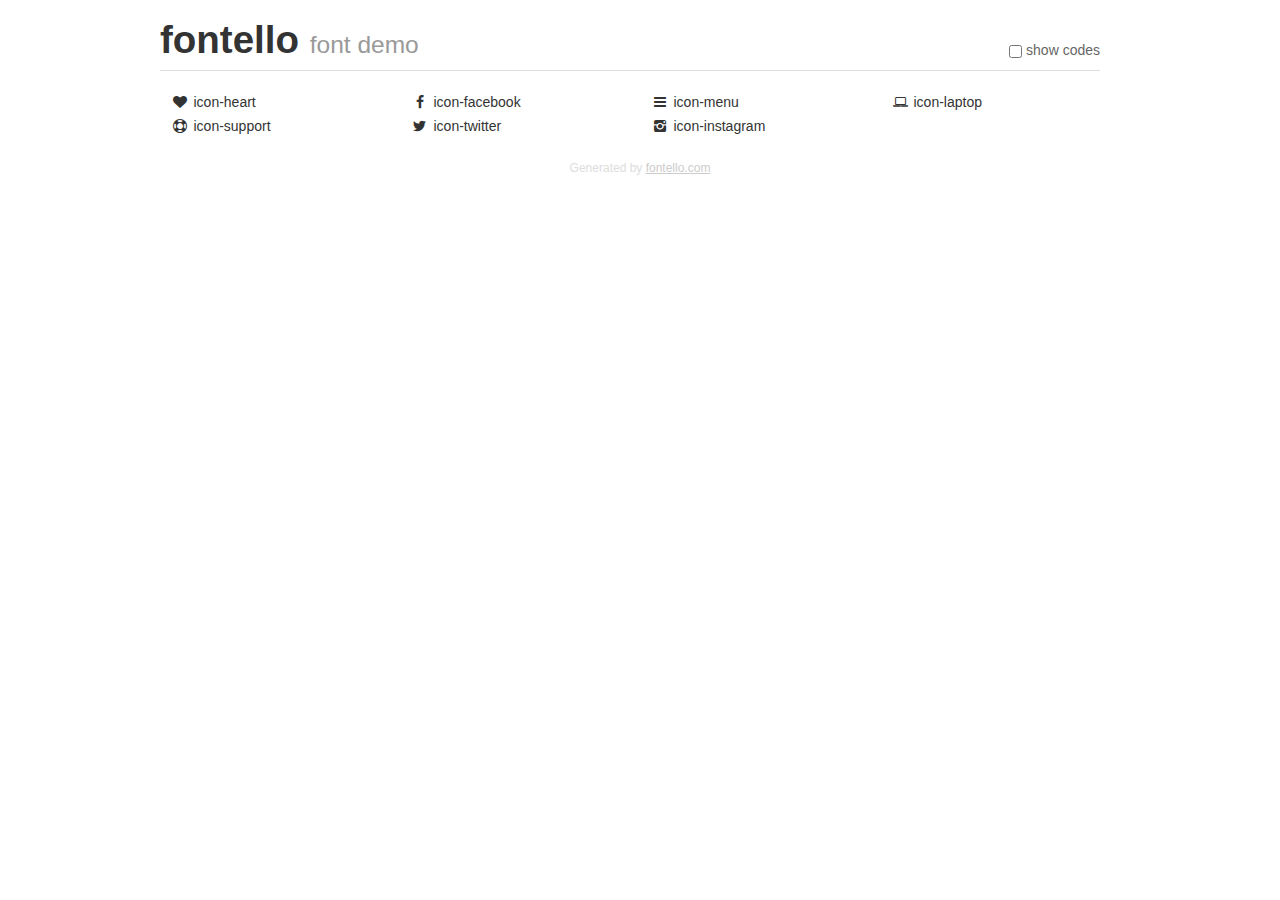
<file: iconos/demo.html>
<!DOCTYPE html>
<html>
  <head><!--[if lt IE 9]><script language="javascript" type="text/javascript" src="//html5shim.googlecode.com/svn/trunk/html5.js"></script><![endif]-->
    <meta charset="UTF-8"><style>/*
 * Bootstrap v2.2.1
 *
 * Copyright 2012 Twitter, Inc
 * Licensed under the Apache License v2.0
 * http://www.apache.org/licenses/LICENSE-2.0
 *
 * Designed and built with all the love in the world @twitter by @mdo and @fat.
 */
.clearfix {
  *zoom: 1;
}
.clearfix:before,
.clearfix:after {
  display: table;
  content: "";
  line-height: 0;
}
.clearfix:after {
  clear: both;
}
html {
  font-size: 100%;
  -webkit-text-size-adjust: 100%;
  -ms-text-size-adjust: 100%;
}
a:focus {
  outline: thin dotted #333;
  outline: 5px auto -webkit-focus-ring-color;
  outline-offset: -2px;
}
a:hover,
a:active {
  outline: 0;
}
button,
input,
select,
textarea {
  margin: 0;
  font-size: 100%;
  vertical-align: middle;
}
button,
input {
  *overflow: visible;
  line-height: normal;
}
button::-moz-focus-inner,
input::-moz-focus-inner {
  padding: 0;
  border: 0;
}
body {
  margin: 0;
  font-family: "Helvetica Neue", Helvetica, Arial, sans-serif;
  font-size: 14px;
  line-height: 20px;
  color: #333;
  background-color: #fff;
}
a {
  color: #08c;
  text-decoration: none;
}
a:hover {
  color: #005580;
  text-decoration: underline;
}
.row {
  margin-left: -20px;
  *zoom: 1;
}
.row:before,
.row:after {
  display: table;
  content: "";
  line-height: 0;
}
.row:after {
  clear: both;
}
[class*="span"] {
  float: left;
  min-height: 1px;
  margin-left: 20px;
}
.container,
.navbar-static-top .container,
.navbar-fixed-top .container,
.navbar-fixed-bottom .container {
  width: 940px;
}
.span12 {
  width: 940px;
}
.span11 {
  width: 860px;
}
.span10 {
  width: 780px;
}
.span9 {
  width: 700px;
}
.span8 {
  width: 620px;
}
.span7 {
  width: 540px;
}
.span6 {
  width: 460px;
}
.span5 {
  width: 380px;
}
.span4 {
  width: 300px;
}
.span3 {
  width: 220px;
}
.span2 {
  width: 140px;
}
.span1 {
  width: 60px;
}
[class*="span"].pull-right,
.row-fluid [class*="span"].pull-right {
  float: right;
}
.container {
  margin-right: auto;
  margin-left: auto;
  *zoom: 1;
}
.container:before,
.container:after {
  display: table;
  content: "";
  line-height: 0;
}
.container:after {
  clear: both;
}
p {
  margin: 0 0 10px;
}
.lead {
  margin-bottom: 20px;
  font-size: 21px;
  font-weight: 200;
  line-height: 30px;
}
small {
  font-size: 85%;
}
h1 {
  margin: 10px 0;
  font-family: inherit;
  font-weight: bold;
  line-height: 20px;
  color: inherit;
  text-rendering: optimizelegibility;
}
h1 small {
  font-weight: normal;
  line-height: 1;
  color: #999;
}
h1 {
  line-height: 40px;
}
h1 {
  font-size: 38.5px;
}
h1 small {
  font-size: 24.5px;
}
body {
  margin-top: 90px;
}
.header {
  position: fixed;
  top: 0;
  left: 50%;
  margin-left: -480px;
  background-color: #fff;
  border-bottom: 1px solid #ddd;
  padding-top: 10px;
  z-index: 10;
}
.footer {
  color: #ddd;
  font-size: 12px;
  text-align: center;
  margin-top: 20px;
}
.footer a {
  color: #ccc;
  text-decoration: underline;
}
.the-icons {
  font-size: 14px;
  line-height: 24px;
}
.switch {
  position: absolute;
  right: 0;
  bottom: 10px;
  color: #666;
}
.switch input {
  margin-right: 0.3em;
}
.codesOn .i-name {
  display: none;
}
.codesOn .i-code {
  display: inline;
}
.i-code {
  display: none;
}
@font-face {
      font-family: 'fontello';
      src: url('./font/fontello.eot?88894438');
      src: url('./font/fontello.eot?88894438#iefix') format('embedded-opentype'),
           url('./font/fontello.woff?88894438') format('woff'),
           url('./font/fontello.ttf?88894438') format('truetype'),
           url('./font/fontello.svg?88894438#fontello') format('svg');
      font-weight: normal;
      font-style: normal;
    }
     
     
    .demo-icon
    {
      font-family: "fontello";
      font-style: normal;
      font-weight: normal;
      speak: none;
     
      display: inline-block;
      text-decoration: inherit;
      width: 1em;
      margin-right: .2em;
      text-align: center;
      /* opacity: .8; */
     
      /* For safety - reset parent styles, that can break glyph codes*/
      font-variant: normal;
      text-transform: none;
     
      /* fix buttons height, for twitter bootstrap */
      line-height: 1em;
     
      /* Animation center compensation - margins should be symmetric */
      /* remove if not needed */
      margin-left: .2em;
     
      /* You can be more comfortable with increased icons size */
      /* font-size: 120%; */
     
      /* Font smoothing. That was taken from TWBS */
      -webkit-font-smoothing: antialiased;
      -moz-osx-font-smoothing: grayscale;
     
      /* Uncomment for 3D effect */
      /* text-shadow: 1px 1px 1px rgba(127, 127, 127, 0.3); */
    }
     </style>
    <link rel="stylesheet" href="css/animation.css"><!--[if IE 7]><link rel="stylesheet" href="css/fontello-ie7.css"><![endif]-->
    <script>
      function toggleCodes(on) {
        var obj = document.getElementById('icons');
      
        if (on) {
          obj.className += ' codesOn';
        } else {
          obj.className = obj.className.replace(' codesOn', '');
        }
      }
      
    </script>
  </head>
  <body>
    <div class="container header">
      <h1>
        fontello
         <small>font demo</small>
      </h1>
      <label class="switch">
        <input type="checkbox" onclick="toggleCodes(this.checked)">show codes
      </label>
    </div>
    <div id="icons" class="container">
      <div class="row">
        <div title="Code: 0xe800" class="the-icons span3"><i class="demo-icon icon-heart">&#xe800;</i> <span class="i-name">icon-heart</span><span class="i-code">0xe800</span></div>
        <div title="Code: 0xf09a" class="the-icons span3"><i class="demo-icon icon-facebook">&#xf09a;</i> <span class="i-name">icon-facebook</span><span class="i-code">0xf09a</span></div>
        <div title="Code: 0xf0c9" class="the-icons span3"><i class="demo-icon icon-menu">&#xf0c9;</i> <span class="i-name">icon-menu</span><span class="i-code">0xf0c9</span></div>
        <div title="Code: 0xf109" class="the-icons span3"><i class="demo-icon icon-laptop">&#xf109;</i> <span class="i-name">icon-laptop</span><span class="i-code">0xf109</span></div>
      </div>
      <div class="row">
        <div title="Code: 0xf1cd" class="the-icons span3"><i class="demo-icon icon-support">&#xf1cd;</i> <span class="i-name">icon-support</span><span class="i-code">0xf1cd</span></div>
        <div title="Code: 0xf309" class="the-icons span3"><i class="demo-icon icon-twitter">&#xf309;</i> <span class="i-name">icon-twitter</span><span class="i-code">0xf309</span></div>
        <div title="Code: 0xf32d" class="the-icons span3"><i class="demo-icon icon-instagram">&#xf32d;</i> <span class="i-name">icon-instagram</span><span class="i-code">0xf32d</span></div>
      </div>
    </div>
    <div class="container footer">Generated by <a href="http://fontello.com">fontello.com</a></div>
  </body>
</html>
</file>
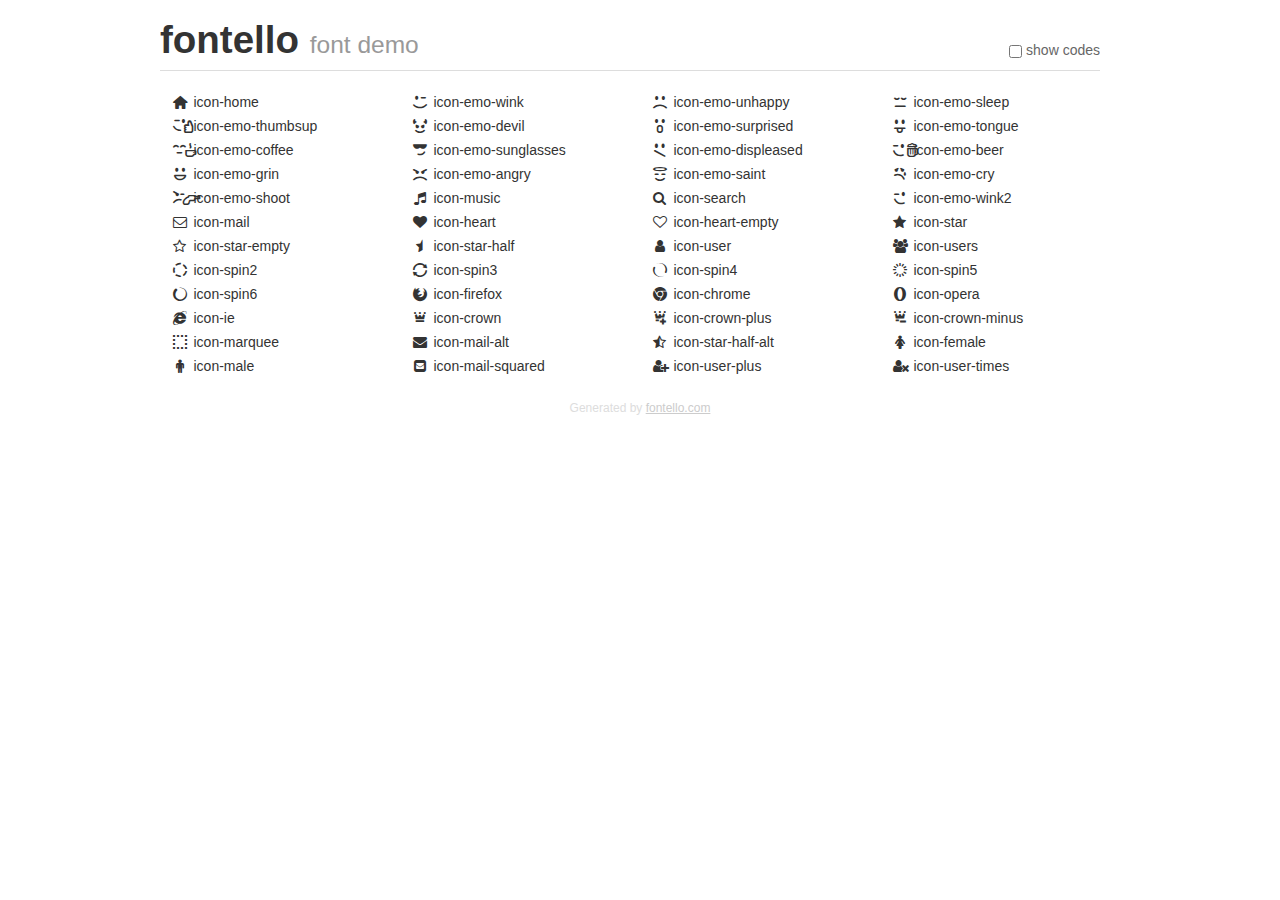
<file: iconos2/demo.html>
<!DOCTYPE html>
<html>
  <head><!--[if lt IE 9]><script language="javascript" type="text/javascript" src="//html5shim.googlecode.com/svn/trunk/html5.js"></script><![endif]-->
    <meta charset="UTF-8"><style>/*
 * Bootstrap v2.2.1
 *
 * Copyright 2012 Twitter, Inc
 * Licensed under the Apache License v2.0
 * http://www.apache.org/licenses/LICENSE-2.0
 *
 * Designed and built with all the love in the world @twitter by @mdo and @fat.
 */
.clearfix {
  *zoom: 1;
}
.clearfix:before,
.clearfix:after {
  display: table;
  content: "";
  line-height: 0;
}
.clearfix:after {
  clear: both;
}
html {
  font-size: 100%;
  -webkit-text-size-adjust: 100%;
  -ms-text-size-adjust: 100%;
}
a:focus {
  outline: thin dotted #333;
  outline: 5px auto -webkit-focus-ring-color;
  outline-offset: -2px;
}
a:hover,
a:active {
  outline: 0;
}
button,
input,
select,
textarea {
  margin: 0;
  font-size: 100%;
  vertical-align: middle;
}
button,
input {
  *overflow: visible;
  line-height: normal;
}
button::-moz-focus-inner,
input::-moz-focus-inner {
  padding: 0;
  border: 0;
}
body {
  margin: 0;
  font-family: "Helvetica Neue", Helvetica, Arial, sans-serif;
  font-size: 14px;
  line-height: 20px;
  color: #333;
  background-color: #fff;
}
a {
  color: #08c;
  text-decoration: none;
}
a:hover {
  color: #005580;
  text-decoration: underline;
}
.row {
  margin-left: -20px;
  *zoom: 1;
}
.row:before,
.row:after {
  display: table;
  content: "";
  line-height: 0;
}
.row:after {
  clear: both;
}
[class*="span"] {
  float: left;
  min-height: 1px;
  margin-left: 20px;
}
.container,
.navbar-static-top .container,
.navbar-fixed-top .container,
.navbar-fixed-bottom .container {
  width: 940px;
}
.span12 {
  width: 940px;
}
.span11 {
  width: 860px;
}
.span10 {
  width: 780px;
}
.span9 {
  width: 700px;
}
.span8 {
  width: 620px;
}
.span7 {
  width: 540px;
}
.span6 {
  width: 460px;
}
.span5 {
  width: 380px;
}
.span4 {
  width: 300px;
}
.span3 {
  width: 220px;
}
.span2 {
  width: 140px;
}
.span1 {
  width: 60px;
}
[class*="span"].pull-right,
.row-fluid [class*="span"].pull-right {
  float: right;
}
.container {
  margin-right: auto;
  margin-left: auto;
  *zoom: 1;
}
.container:before,
.container:after {
  display: table;
  content: "";
  line-height: 0;
}
.container:after {
  clear: both;
}
p {
  margin: 0 0 10px;
}
.lead {
  margin-bottom: 20px;
  font-size: 21px;
  font-weight: 200;
  line-height: 30px;
}
small {
  font-size: 85%;
}
h1 {
  margin: 10px 0;
  font-family: inherit;
  font-weight: bold;
  line-height: 20px;
  color: inherit;
  text-rendering: optimizelegibility;
}
h1 small {
  font-weight: normal;
  line-height: 1;
  color: #999;
}
h1 {
  line-height: 40px;
}
h1 {
  font-size: 38.5px;
}
h1 small {
  font-size: 24.5px;
}
body {
  margin-top: 90px;
}
.header {
  position: fixed;
  top: 0;
  left: 50%;
  margin-left: -480px;
  background-color: #fff;
  border-bottom: 1px solid #ddd;
  padding-top: 10px;
  z-index: 10;
}
.footer {
  color: #ddd;
  font-size: 12px;
  text-align: center;
  margin-top: 20px;
}
.footer a {
  color: #ccc;
  text-decoration: underline;
}
.the-icons {
  font-size: 14px;
  line-height: 24px;
}
.switch {
  position: absolute;
  right: 0;
  bottom: 10px;
  color: #666;
}
.switch input {
  margin-right: 0.3em;
}
.codesOn .i-name {
  display: none;
}
.codesOn .i-code {
  display: inline;
}
.i-code {
  display: none;
}
@font-face {
      font-family: 'fontello';
      src: url('./font/fontello.eot?68530923');
      src: url('./font/fontello.eot?68530923#iefix') format('embedded-opentype'),
           url('./font/fontello.woff?68530923') format('woff'),
           url('./font/fontello.ttf?68530923') format('truetype'),
           url('./font/fontello.svg?68530923#fontello') format('svg');
      font-weight: normal;
      font-style: normal;
    }
     
     
    .demo-icon
    {
      font-family: "fontello";
      font-style: normal;
      font-weight: normal;
      speak: none;
     
      display: inline-block;
      text-decoration: inherit;
      width: 1em;
      margin-right: .2em;
      text-align: center;
      /* opacity: .8; */
     
      /* For safety - reset parent styles, that can break glyph codes*/
      font-variant: normal;
      text-transform: none;
     
      /* fix buttons height, for twitter bootstrap */
      line-height: 1em;
     
      /* Animation center compensation - margins should be symmetric */
      /* remove if not needed */
      margin-left: .2em;
     
      /* You can be more comfortable with increased icons size */
      /* font-size: 120%; */
     
      /* Font smoothing. That was taken from TWBS */
      -webkit-font-smoothing: antialiased;
      -moz-osx-font-smoothing: grayscale;
     
      /* Uncomment for 3D effect */
      /* text-shadow: 1px 1px 1px rgba(127, 127, 127, 0.3); */
    }
     </style>
    <link rel="stylesheet" href="css/animation.css"><!--[if IE 7]><link rel="stylesheet" href="css/" + font.fontname + "-ie7.css"><![endif]-->
    <script>
      function toggleCodes(on) {
        var obj = document.getElementById('icons');
      
        if (on) {
          obj.className += ' codesOn';
        } else {
          obj.className = obj.className.replace(' codesOn', '');
        }
      }
      
    </script>
  </head>
  <body>
    <div class="container header">
      <h1>fontello <small>font demo</small></h1>
      <label class="switch">
        <input type="checkbox" onclick="toggleCodes(this.checked)">show codes
      </label>
    </div>
    <div class="container" id="icons">
      <div class="row">
        <div class="the-icons span3" title="Code: 0xe800"><i class="demo-icon icon-home">&#xe800;</i> <span class="i-name">icon-home</span><span class="i-code">0xe800</span></div>
        <div class="the-icons span3" title="Code: 0xe801"><i class="demo-icon icon-emo-wink">&#xe801;</i> <span class="i-name">icon-emo-wink</span><span class="i-code">0xe801</span></div>
        <div class="the-icons span3" title="Code: 0xe802"><i class="demo-icon icon-emo-unhappy">&#xe802;</i> <span class="i-name">icon-emo-unhappy</span><span class="i-code">0xe802</span></div>
        <div class="the-icons span3" title="Code: 0xe803"><i class="demo-icon icon-emo-sleep">&#xe803;</i> <span class="i-name">icon-emo-sleep</span><span class="i-code">0xe803</span></div>
      </div>
      <div class="row">
        <div class="the-icons span3" title="Code: 0xe804"><i class="demo-icon icon-emo-thumbsup">&#xe804;</i> <span class="i-name">icon-emo-thumbsup</span><span class="i-code">0xe804</span></div>
        <div class="the-icons span3" title="Code: 0xe805"><i class="demo-icon icon-emo-devil">&#xe805;</i> <span class="i-name">icon-emo-devil</span><span class="i-code">0xe805</span></div>
        <div class="the-icons span3" title="Code: 0xe806"><i class="demo-icon icon-emo-surprised">&#xe806;</i> <span class="i-name">icon-emo-surprised</span><span class="i-code">0xe806</span></div>
        <div class="the-icons span3" title="Code: 0xe807"><i class="demo-icon icon-emo-tongue">&#xe807;</i> <span class="i-name">icon-emo-tongue</span><span class="i-code">0xe807</span></div>
      </div>
      <div class="row">
        <div class="the-icons span3" title="Code: 0xe808"><i class="demo-icon icon-emo-coffee">&#xe808;</i> <span class="i-name">icon-emo-coffee</span><span class="i-code">0xe808</span></div>
        <div class="the-icons span3" title="Code: 0xe809"><i class="demo-icon icon-emo-sunglasses">&#xe809;</i> <span class="i-name">icon-emo-sunglasses</span><span class="i-code">0xe809</span></div>
        <div class="the-icons span3" title="Code: 0xe80a"><i class="demo-icon icon-emo-displeased">&#xe80a;</i> <span class="i-name">icon-emo-displeased</span><span class="i-code">0xe80a</span></div>
        <div class="the-icons span3" title="Code: 0xe80b"><i class="demo-icon icon-emo-beer">&#xe80b;</i> <span class="i-name">icon-emo-beer</span><span class="i-code">0xe80b</span></div>
      </div>
      <div class="row">
        <div class="the-icons span3" title="Code: 0xe80c"><i class="demo-icon icon-emo-grin">&#xe80c;</i> <span class="i-name">icon-emo-grin</span><span class="i-code">0xe80c</span></div>
        <div class="the-icons span3" title="Code: 0xe80d"><i class="demo-icon icon-emo-angry">&#xe80d;</i> <span class="i-name">icon-emo-angry</span><span class="i-code">0xe80d</span></div>
        <div class="the-icons span3" title="Code: 0xe80e"><i class="demo-icon icon-emo-saint">&#xe80e;</i> <span class="i-name">icon-emo-saint</span><span class="i-code">0xe80e</span></div>
        <div class="the-icons span3" title="Code: 0xe80f"><i class="demo-icon icon-emo-cry">&#xe80f;</i> <span class="i-name">icon-emo-cry</span><span class="i-code">0xe80f</span></div>
      </div>
      <div class="row">
        <div class="the-icons span3" title="Code: 0xe810"><i class="demo-icon icon-emo-shoot">&#xe810;</i> <span class="i-name">icon-emo-shoot</span><span class="i-code">0xe810</span></div>
        <div class="the-icons span3" title="Code: 0xe811"><i class="demo-icon icon-music">&#xe811;</i> <span class="i-name">icon-music</span><span class="i-code">0xe811</span></div>
        <div class="the-icons span3" title="Code: 0xe812"><i class="demo-icon icon-search">&#xe812;</i> <span class="i-name">icon-search</span><span class="i-code">0xe812</span></div>
        <div class="the-icons span3" title="Code: 0xe813"><i class="demo-icon icon-emo-wink2">&#xe813;</i> <span class="i-name">icon-emo-wink2</span><span class="i-code">0xe813</span></div>
      </div>
      <div class="row">
        <div class="the-icons span3" title="Code: 0xe814"><i class="demo-icon icon-mail">&#xe814;</i> <span class="i-name">icon-mail</span><span class="i-code">0xe814</span></div>
        <div class="the-icons span3" title="Code: 0xe815"><i class="demo-icon icon-heart">&#xe815;</i> <span class="i-name">icon-heart</span><span class="i-code">0xe815</span></div>
        <div class="the-icons span3" title="Code: 0xe816"><i class="demo-icon icon-heart-empty">&#xe816;</i> <span class="i-name">icon-heart-empty</span><span class="i-code">0xe816</span></div>
        <div class="the-icons span3" title="Code: 0xe817"><i class="demo-icon icon-star">&#xe817;</i> <span class="i-name">icon-star</span><span class="i-code">0xe817</span></div>
      </div>
      <div class="row">
        <div class="the-icons span3" title="Code: 0xe818"><i class="demo-icon icon-star-empty">&#xe818;</i> <span class="i-name">icon-star-empty</span><span class="i-code">0xe818</span></div>
        <div class="the-icons span3" title="Code: 0xe819"><i class="demo-icon icon-star-half">&#xe819;</i> <span class="i-name">icon-star-half</span><span class="i-code">0xe819</span></div>
        <div class="the-icons span3" title="Code: 0xe81a"><i class="demo-icon icon-user">&#xe81a;</i> <span class="i-name">icon-user</span><span class="i-code">0xe81a</span></div>
        <div class="the-icons span3" title="Code: 0xe81b"><i class="demo-icon icon-users">&#xe81b;</i> <span class="i-name">icon-users</span><span class="i-code">0xe81b</span></div>
      </div>
      <div class="row">
        <div class="the-icons span3" title="Code: 0xe831"><i class="demo-icon icon-spin2 animate-spin">&#xe831;</i> <span class="i-name">icon-spin2</span><span class="i-code">0xe831</span></div>
        <div class="the-icons span3" title="Code: 0xe832"><i class="demo-icon icon-spin3 animate-spin">&#xe832;</i> <span class="i-name">icon-spin3</span><span class="i-code">0xe832</span></div>
        <div class="the-icons span3" title="Code: 0xe834"><i class="demo-icon icon-spin4 animate-spin">&#xe834;</i> <span class="i-name">icon-spin4</span><span class="i-code">0xe834</span></div>
        <div class="the-icons span3" title="Code: 0xe838"><i class="demo-icon icon-spin5 animate-spin">&#xe838;</i> <span class="i-name">icon-spin5</span><span class="i-code">0xe838</span></div>
      </div>
      <div class="row">
        <div class="the-icons span3" title="Code: 0xe839"><i class="demo-icon icon-spin6 animate-spin">&#xe839;</i> <span class="i-name">icon-spin6</span><span class="i-code">0xe839</span></div>
        <div class="the-icons span3" title="Code: 0xe840"><i class="demo-icon icon-firefox">&#xe840;</i> <span class="i-name">icon-firefox</span><span class="i-code">0xe840</span></div>
        <div class="the-icons span3" title="Code: 0xe841"><i class="demo-icon icon-chrome">&#xe841;</i> <span class="i-name">icon-chrome</span><span class="i-code">0xe841</span></div>
        <div class="the-icons span3" title="Code: 0xe842"><i class="demo-icon icon-opera">&#xe842;</i> <span class="i-name">icon-opera</span><span class="i-code">0xe842</span></div>
      </div>
      <div class="row">
        <div class="the-icons span3" title="Code: 0xe843"><i class="demo-icon icon-ie">&#xe843;</i> <span class="i-name">icon-ie</span><span class="i-code">0xe843</span></div>
        <div class="the-icons span3" title="Code: 0xe844"><i class="demo-icon icon-crown">&#xe844;</i> <span class="i-name">icon-crown</span><span class="i-code">0xe844</span></div>
        <div class="the-icons span3" title="Code: 0xe845"><i class="demo-icon icon-crown-plus">&#xe845;</i> <span class="i-name">icon-crown-plus</span><span class="i-code">0xe845</span></div>
        <div class="the-icons span3" title="Code: 0xe846"><i class="demo-icon icon-crown-minus">&#xe846;</i> <span class="i-name">icon-crown-minus</span><span class="i-code">0xe846</span></div>
      </div>
      <div class="row">
        <div class="the-icons span3" title="Code: 0xe847"><i class="demo-icon icon-marquee">&#xe847;</i> <span class="i-name">icon-marquee</span><span class="i-code">0xe847</span></div>
        <div class="the-icons span3" title="Code: 0xf0e0"><i class="demo-icon icon-mail-alt">&#xf0e0;</i> <span class="i-name">icon-mail-alt</span><span class="i-code">0xf0e0</span></div>
        <div class="the-icons span3" title="Code: 0xf123"><i class="demo-icon icon-star-half-alt">&#xf123;</i> <span class="i-name">icon-star-half-alt</span><span class="i-code">0xf123</span></div>
        <div class="the-icons span3" title="Code: 0xf182"><i class="demo-icon icon-female">&#xf182;</i> <span class="i-name">icon-female</span><span class="i-code">0xf182</span></div>
      </div>
      <div class="row">
        <div class="the-icons span3" title="Code: 0xf183"><i class="demo-icon icon-male">&#xf183;</i> <span class="i-name">icon-male</span><span class="i-code">0xf183</span></div>
        <div class="the-icons span3" title="Code: 0xf199"><i class="demo-icon icon-mail-squared">&#xf199;</i> <span class="i-name">icon-mail-squared</span><span class="i-code">0xf199</span></div>
        <div class="the-icons span3" title="Code: 0xf234"><i class="demo-icon icon-user-plus">&#xf234;</i> <span class="i-name">icon-user-plus</span><span class="i-code">0xf234</span></div>
        <div class="the-icons span3" title="Code: 0xf235"><i class="demo-icon icon-user-times">&#xf235;</i> <span class="i-name">icon-user-times</span><span class="i-code">0xf235</span></div>
      </div>
    </div>
    <div class="container footer">Generated by <a href="http://fontello.com">fontello.com</a></div>
  </body>
</html>
</file>
<file: iconos/css/fontello-ie7.css>
[class^="icon-"], [class*=" icon-"] {
  font-family: 'fontello';
  font-style: normal;
  font-weight: normal;
 
  /* fix buttons height */
  line-height: 1em;
 
  /* you can be more comfortable with increased icons size */
  /* font-size: 120%; */
}
 
.icon-heart { *zoom: expression( this.runtimeStyle['zoom'] = '1', this.innerHTML = '&#xe800;&nbsp;'); }
.icon-facebook { *zoom: expression( this.runtimeStyle['zoom'] = '1', this.innerHTML = '&#xf09a;&nbsp;'); }
.icon-menu { *zoom: expression( this.runtimeStyle['zoom'] = '1', this.innerHTML = '&#xf0c9;&nbsp;'); }
.icon-laptop { *zoom: expression( this.runtimeStyle['zoom'] = '1', this.innerHTML = '&#xf109;&nbsp;'); }
.icon-support { *zoom: expression( this.runtimeStyle['zoom'] = '1', this.innerHTML = '&#xf1cd;&nbsp;'); }
.icon-twitter { *zoom: expression( this.runtimeStyle['zoom'] = '1', this.innerHTML = '&#xf309;&nbsp;'); }
.icon-instagram { *zoom: expression( this.runtimeStyle['zoom'] = '1', this.innerHTML = '&#xf32d;&nbsp;'); }
</file>
<file: iconos/css/animation.css>
/*
   Animation example, for spinners
*/
.animate-spin {
  -moz-animation: spin 2s infinite linear;
  -o-animation: spin 2s infinite linear;
  -webkit-animation: spin 2s infinite linear;
  animation: spin 2s infinite linear;
  display: inline-block;
}
@-moz-keyframes spin {
  0% {
    -moz-transform: rotate(0deg);
    -o-transform: rotate(0deg);
    -webkit-transform: rotate(0deg);
    transform: rotate(0deg);
  }

  100% {
    -moz-transform: rotate(359deg);
    -o-transform: rotate(359deg);
    -webkit-transform: rotate(359deg);
    transform: rotate(359deg);
  }
}
@-webkit-keyframes spin {
  0% {
    -moz-transform: rotate(0deg);
    -o-transform: rotate(0deg);
    -webkit-transform: rotate(0deg);
    transform: rotate(0deg);
  }

  100% {
    -moz-transform: rotate(359deg);
    -o-transform: rotate(359deg);
    -webkit-transform: rotate(359deg);
    transform: rotate(359deg);
  }
}
@-o-keyframes spin {
  0% {
    -moz-transform: rotate(0deg);
    -o-transform: rotate(0deg);
    -webkit-transform: rotate(0deg);
    transform: rotate(0deg);
  }

  100% {
    -moz-transform: rotate(359deg);
    -o-transform: rotate(359deg);
    -webkit-transform: rotate(359deg);
    transform: rotate(359deg);
  }
}
@-ms-keyframes spin {
  0% {
    -moz-transform: rotate(0deg);
    -o-transform: rotate(0deg);
    -webkit-transform: rotate(0deg);
    transform: rotate(0deg);
  }

  100% {
    -moz-transform: rotate(359deg);
    -o-transform: rotate(359deg);
    -webkit-transform: rotate(359deg);
    transform: rotate(359deg);
  }
}
@keyframes spin {
  0% {
    -moz-transform: rotate(0deg);
    -o-transform: rotate(0deg);
    -webkit-transform: rotate(0deg);
    transform: rotate(0deg);
  }

  100% {
    -moz-transform: rotate(359deg);
    -o-transform: rotate(359deg);
    -webkit-transform: rotate(359deg);
    transform: rotate(359deg);
  }
}
</file>
<file: iconos2/css/animation.css>
/*
   Animation example, for spinners
*/
.animate-spin {
  -moz-animation: spin 2s infinite linear;
  -o-animation: spin 2s infinite linear;
  -webkit-animation: spin 2s infinite linear;
  animation: spin 2s infinite linear;
  display: inline-block;
}
@-moz-keyframes spin {
  0% {
    -moz-transform: rotate(0deg);
    -o-transform: rotate(0deg);
    -webkit-transform: rotate(0deg);
    transform: rotate(0deg);
  }

  100% {
    -moz-transform: rotate(359deg);
    -o-transform: rotate(359deg);
    -webkit-transform: rotate(359deg);
    transform: rotate(359deg);
  }
}
@-webkit-keyframes spin {
  0% {
    -moz-transform: rotate(0deg);
    -o-transform: rotate(0deg);
    -webkit-transform: rotate(0deg);
    transform: rotate(0deg);
  }

  100% {
    -moz-transform: rotate(359deg);
    -o-transform: rotate(359deg);
    -webkit-transform: rotate(359deg);
    transform: rotate(359deg);
  }
}
@-o-keyframes spin {
  0% {
    -moz-transform: rotate(0deg);
    -o-transform: rotate(0deg);
    -webkit-transform: rotate(0deg);
    transform: rotate(0deg);
  }

  100% {
    -moz-transform: rotate(359deg);
    -o-transform: rotate(359deg);
    -webkit-transform: rotate(359deg);
    transform: rotate(359deg);
  }
}
@-ms-keyframes spin {
  0% {
    -moz-transform: rotate(0deg);
    -o-transform: rotate(0deg);
    -webkit-transform: rotate(0deg);
    transform: rotate(0deg);
  }

  100% {
    -moz-transform: rotate(359deg);
    -o-transform: rotate(359deg);
    -webkit-transform: rotate(359deg);
    transform: rotate(359deg);
  }
}
@keyframes spin {
  0% {
    -moz-transform: rotate(0deg);
    -o-transform: rotate(0deg);
    -webkit-transform: rotate(0deg);
    transform: rotate(0deg);
  }

  100% {
    -moz-transform: rotate(359deg);
    -o-transform: rotate(359deg);
    -webkit-transform: rotate(359deg);
    transform: rotate(359deg);
  }
}
</file>
